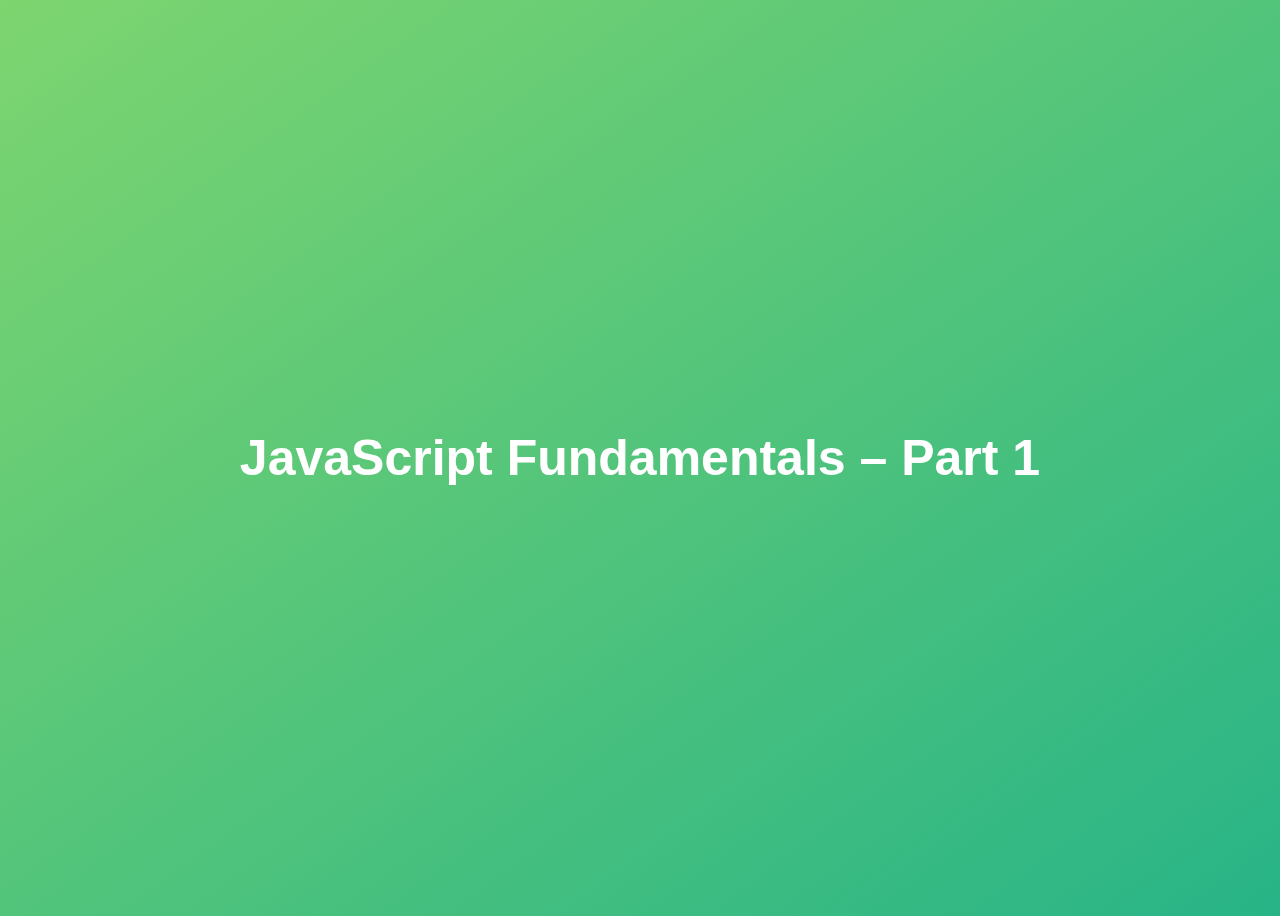
<file: 01-Fundamentals-Part-1/starter/index.html>
<!DOCTYPE html>
<html lang="en">
	<head>
		<meta charset="UTF-8" />
		<meta name="viewport" content="width=device-width, initial-scale=1.0" />
		<meta http-equiv="X-UA-Compatible" content="ie=edge" />
		<title>JavaScript Fundamentals – Part 1</title>
		<style>
			body {
				height: 100vh;
				display: flex;
				align-items: center;
				background: linear-gradient(to top left, #28b487, #7dd56f);
			}
			h1 {
				font-family: sans-serif;
				font-size: 50px;
				line-height: 1.3;
				width: 100%;
				padding: 30px;
				text-align: center;
				color: white;
			}
		</style>
	</head>
	<body>
		<h1>JavaScript Fundamentals – Part 1</h1>
		<script src="script.js"></script>
	</body>
</html>
</file>
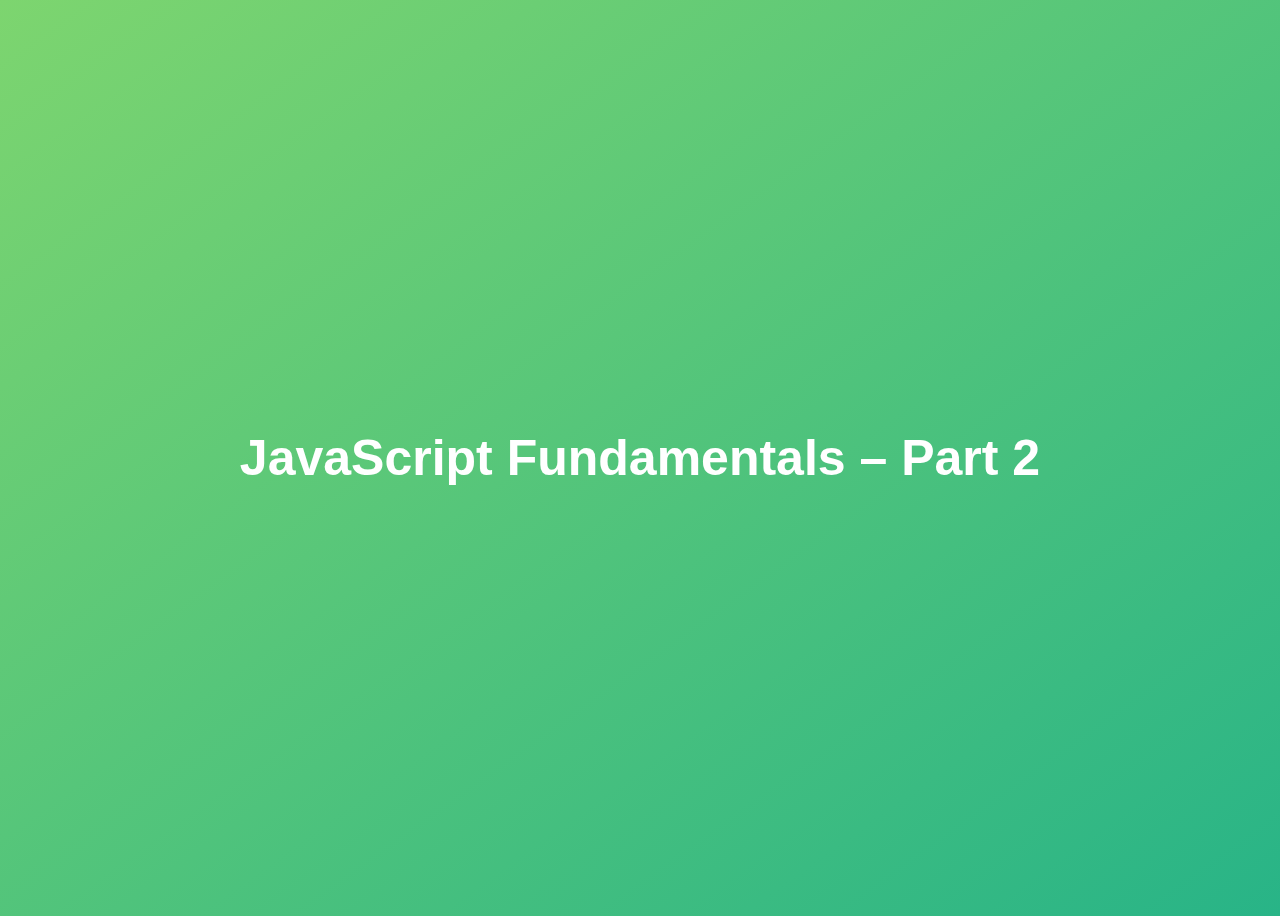
<file: 02-Fundamentals-Part-2/starter/index.html>
<!DOCTYPE html>
<html lang="en">
	<head>
		<meta charset="UTF-8" />
		<meta name="viewport" content="width=device-width, initial-scale=1.0" />
		<meta http-equiv="X-UA-Compatible" content="ie=edge" />
		<title>JavaScript Fundamentals – Part 2</title>
		<style>
			body {
				height: 100vh;
				display: flex;
				align-items: center;
				background: linear-gradient(to top left, #28b487, #7dd56f);
			}
			h1 {
				font-family: sans-serif;
				font-size: 50px;
				line-height: 1.3;
				width: 100%;
				padding: 30px;
				text-align: center;
				color: white;
			}
		</style>
	</head>
	<body>
		<h1>JavaScript Fundamentals – Part 2</h1>
		<script src="script.js"></script>
	</body>
</html>
</file>
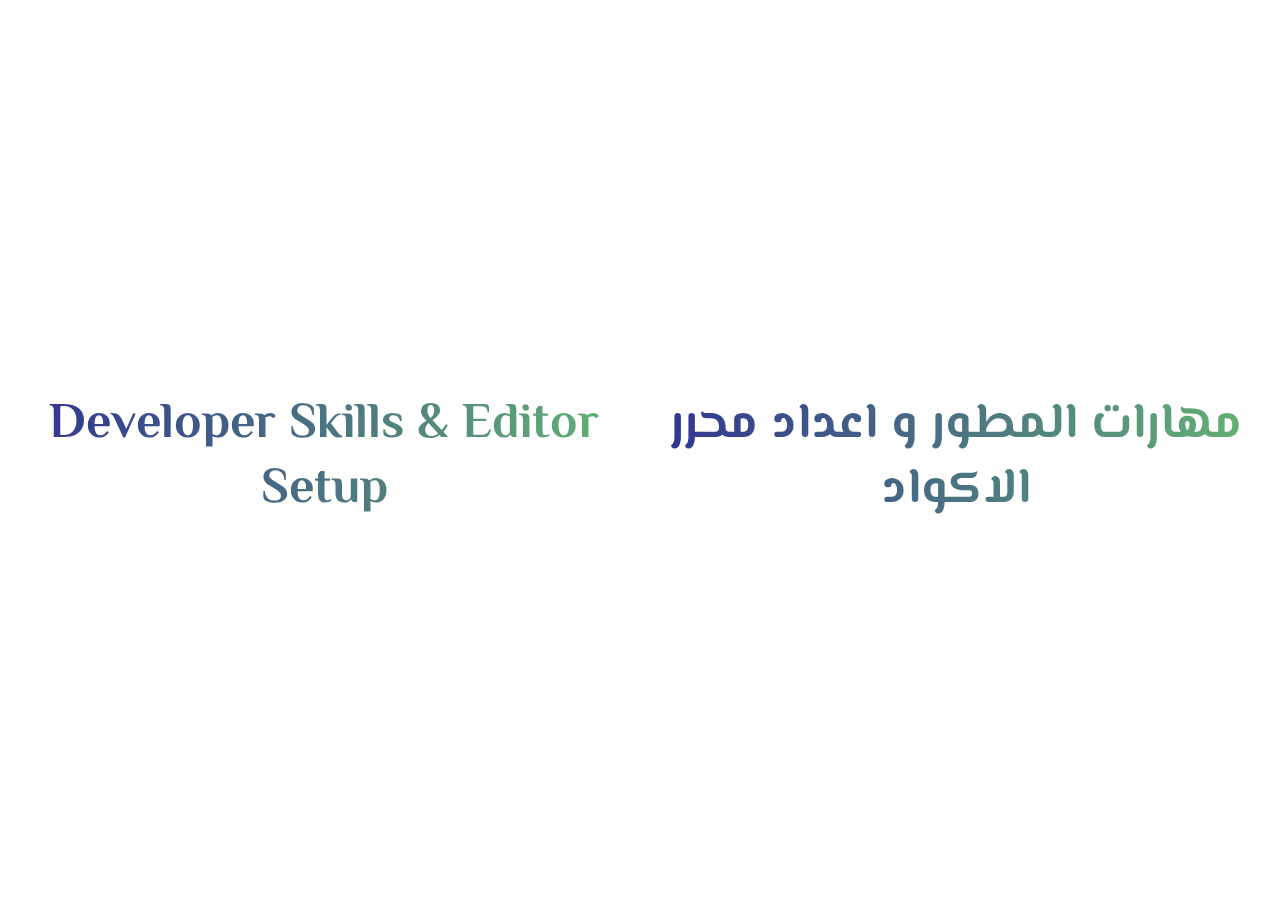
<file: 03-Developer-Skills/starter/index.html>
<!DOCTYPE html>
<html lang="en">
	<head>
		<meta charset="UTF-8" />
		<meta name="viewport" content="width=device-width, initial-scale=1.0" />
		<meta http-equiv="X-UA-Compatible" content="ie=edge" />
		<link rel="preconnect" href="https://fonts.googleapis.com" />
		<link rel="preconnect" href="https://fonts.gstatic.com" crossorigin />
		<link
			href="https://fonts.googleapis.com/css2?family=El+Messiri:wght@400;500;600;700&family=Manrope:wght@400;500;600;700&display=swap"
			rel="stylesheet"
		/>
		<title>Developer Skills & Editor Setup</title>
		<style>
			body {
				height: 100vh;
				display: flex;
				align-items: center;
				/* background: linear-gradient(to top left, #28b487, #7dd56f); */
				/* background: linear-gradient(320deg, #4c4ec4 10%, #61ad6a 90%); */
				--font-family: "El Messiri", "Manrope", sans-serif;
				--gradient-text: linear-gradient(
					89.97deg,
					#313291 1.84%,
					#67ba71 102.67%
				);
				/*
				--gradient-box: linear-gradient(320deg, #313291, #61ad6a);
			     */
			}
			h1 {
				font-family: "El Messiri", "Manrope", sans-serif;
				font-size: 50px;
				line-height: 1.3;
				width: 100%;
				padding: 30px;
				text-align: center;
				-webkit-text-fill-color: transparent;
				background: linear-gradient(
					89.97deg,
					#313291 1.84%,
					#67ba71 102.67%
				);
				/* background: var(--gradient-text); */
				background-clip: text;
				-webkit-background-clip: text;
			}
		</style>
	</head>
	<body>
		<h1>Developer Skills & Editor Setup</h1>
		<h1>مهارات المطور و اعداد محرر الاكواد</h1>
		<script src="script.js"></script>
	</body>
</html>
</file>
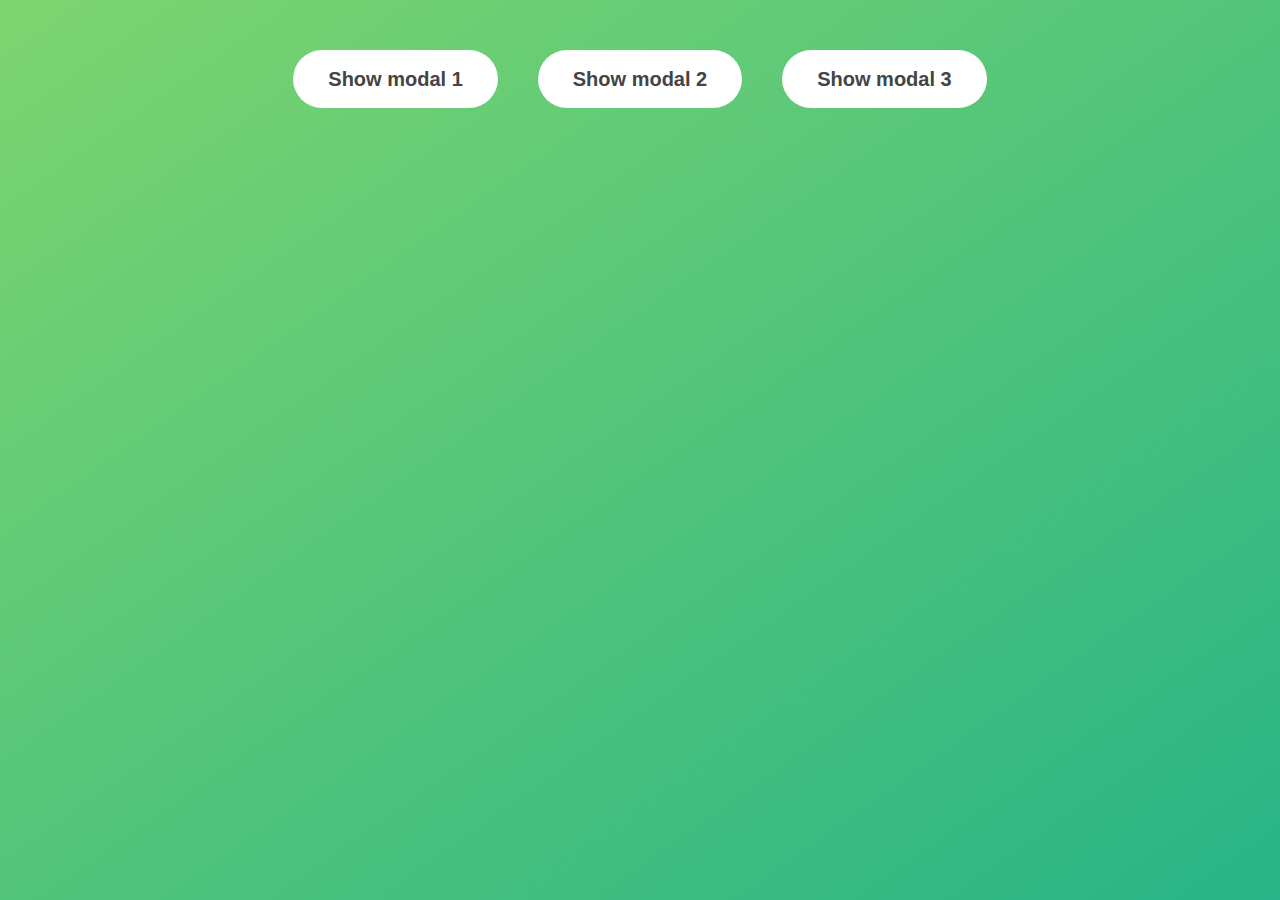
<file: 06-Modal/starter/index.html>
<!DOCTYPE html>
<html lang="en">
  <head>
    <meta charset="UTF-8" />
    <meta name="viewport" content="width=device-width, initial-scale=1.0" />
    <meta http-equiv="X-UA-Compatible" content="ie=edge" />
    <link rel="stylesheet" href="style.css" />
    <title>Modal window</title>
  </head>
  <body>
    <button class="btn-show-modal">Show modal 1</button>
    <button class="btn-show-modal">Show modal 2</button>
    <button class="btn-show-modal">Show modal 3</button>

    <div class="modal hidden">
      <button class="close-modal">&times;</button>
      <h1>I'm a modal window 😍</h1>
      <p>
        Thank you for visiting our website! We're excited to have you here and
        hope you find what you're looking for. If you have any questions or
        feedback, please don't hesitate to reach out to us. We're always happy
        to hear from our visitors and strive to provide the best possible
        experience. In the meantime, feel free to explore our site and check out
        some of our latest products and services. We're constantly updating our
        offerings, so be sure to check back often for new and exciting updates.
        Thanks again for stopping by!
      </p>
    </div>
    <div class="overlay hidden"></div>

    <script src="script.js"></script>
  </body>
</html>
</file>
<file: 06-Modal/starter/style.css>
* {
  margin: 0;
  padding: 0;
  box-sizing: inherit;
}

html {
  font-size: 62.5%;
  box-sizing: border-box;
}

body {
  font-family: sans-serif;
  color: #333;
  line-height: 1.5;
  height: 100vh;
  position: relative;
  display: flex;
  align-items: flex-start;
  justify-content: center;
  background: linear-gradient(to top left, #28b487, #7dd56f);
}

.btn-show-modal {
  font-size: 2rem;
  font-weight: 600;
  padding: 1.75rem 3.5rem;
  margin: 5rem 2rem;
  border: none;
  background-color: #fff;
  color: #444;
  border-radius: 10rem;
  cursor: pointer;
}

.close-modal {
  position: absolute;
  top: 1.2rem;
  right: 2rem;
  font-size: 5rem;
  color: #333;
  cursor: pointer;
  border: none;
  background: none;
}

h1 {
  font-size: 2.5rem;
  margin-bottom: 2rem;
}

p {
  font-size: 1.8rem;
}

/* -------------------------- */
/* CLASSES TO MAKE MODAL WORK */
.hidden {
  display: none;
}

.modal {
  position: absolute;
  top: 50%;
  left: 50%;
  transform: translate(-50%, -50%);
  width: 70%;

  background-color: white;
  padding: 6rem;
  border-radius: 5px;
  box-shadow: 0 3rem 5rem rgba(0, 0, 0, 0.3);
  z-index: 10;
}

.overlay {
  position: absolute;
  top: 0;
  left: 0;
  width: 100%;
  height: 100%;
  background-color: rgba(0, 0, 0, 0.6);
  backdrop-filter: blur(3px);
  z-index: 5;
}
</file>
